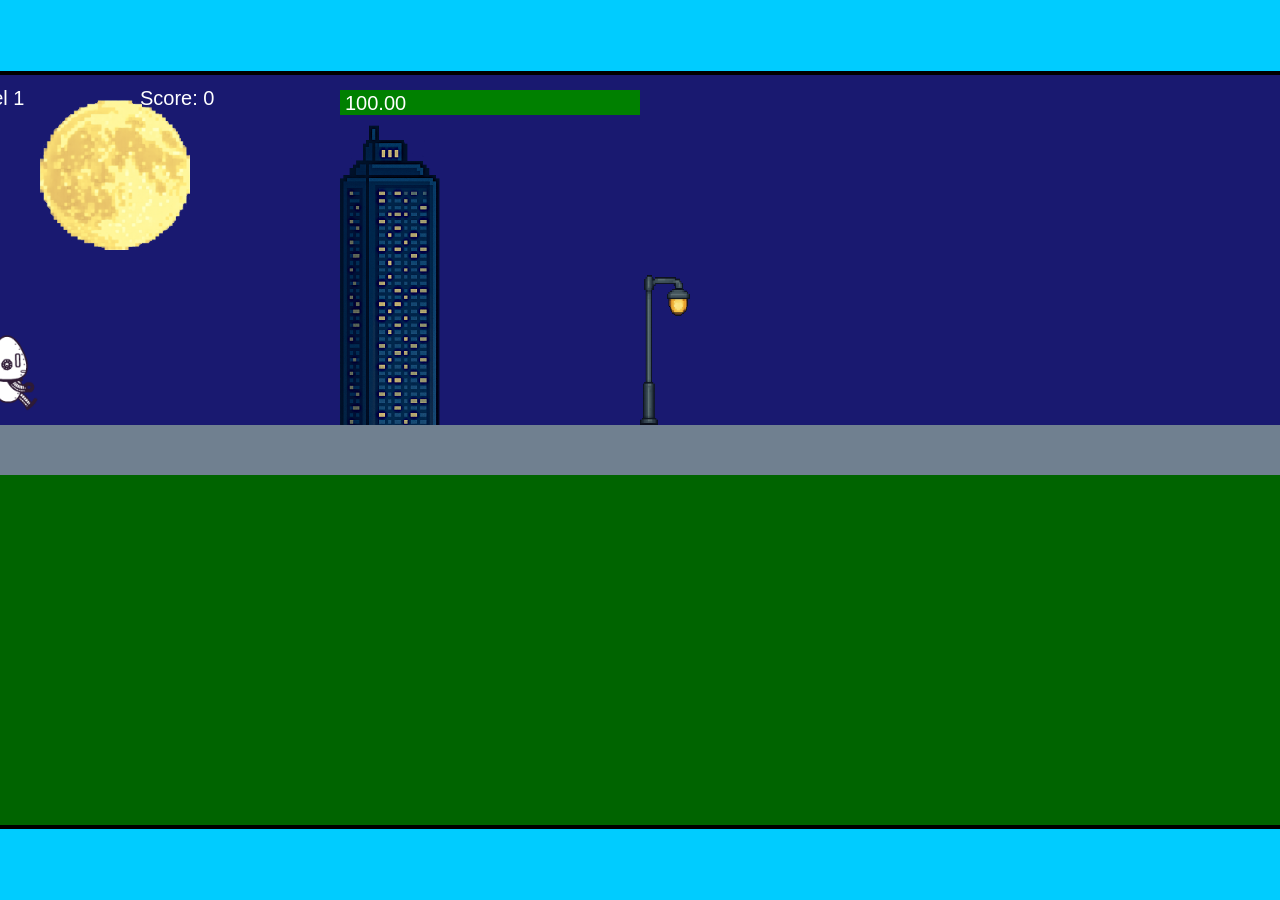
<file: fsd-projects/runtime/index.html>
<!DOCTYPE html>
<html lang="en">
  <head>
    <meta charset="UTF-8" />
    <meta name="viewport" content="width=device-width, initial-scale=1.0" />
    <title>Runtime Neo</title>
    <link rel="stylesheet" href="runtime.css" />
    <script src="https://code.jquery.com/jquery-3.1.0.js"></script>
    <script src="setup.js"></script>
    <script src="levels.js"></script>
    <script src="scenery.js"></script>
    <script src="student.js"></script>
    <script src="main.js"></script>
  </head>
  <body id="body">
    <canvas id="gameCanvas" width="1400" height="750"></canvas>
    <img id="player" src="images/halle.png" />
    <img id="projectile" src="images/projectile.png" />
    <img id="basicPlatform" src="images/interactable/basicPlatform.png" />
    <img id="spikes" src="images/interactable/spikes.png" />
    <img id="bug" src="images/interactable/bug.png" />
    <img id="healthUp" src="images/interactable/healthUp.png" />
    <img id="flag" src="images/interactable/flag.png" />
    <img id="moon" src="images/backgrounds/moon.png" />
    <img id="building" src="images/backgrounds/building.png" />
    <img id="lamp" src="images/backgrounds/lamp.png" />
  </body>
</html>
</file>
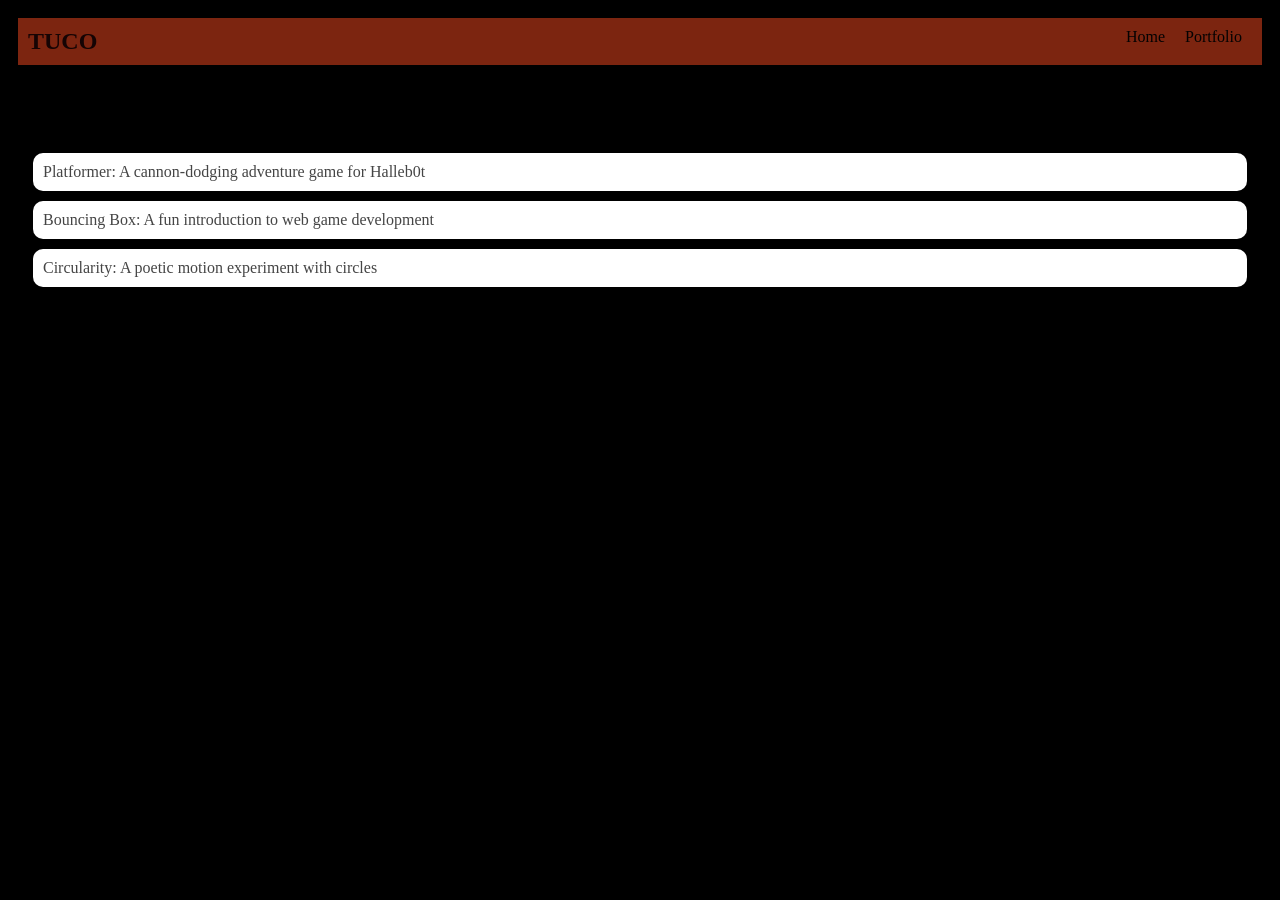
<file: portfolio.html>
<!DOCTYPE html>
<html>
  <head>
    <title>TUCO</title>
     <link rel="stylesheet" href="style.css" />
  </head>

  <body>
    <!-- All content goes here -->
    <div id="all-contents">
      <nav>
        <h1>TUCO</h1>
        <ul id="nav-ul">
            <li class="nav-li">
                <a href="index.html">Home</a>
            </li>
            <li class="nav-li">
                <a href="portfolio.html">Portfolio</a>
            </li>
        </ul>
      </nav>

      <main>
        <div class="content">
            <h1>Portfolio</h1>
            <ul id="portfolio">
                <li>
                    <a href="fsd-projects/platformer/">Platformer: A cannon-dodging adventure game for Halleb0t</a>
                </li>
                <li>
                    <a href="fsd-projects/bouncing-box/">Bouncing Box: A fun introduction to web game development</a>
                </li>
                <li>
                    <a href="fsd-projects/circularity/">Circularity: A poetic motion experiment with circles</a>
                </li>
            </ul>
        </div>
      </main>

    </div>
  </body>
</html>
</file>
<file: fsd-projects/runtime/runtime.css>
/* runtime.css */
/* Styles for Runtime Neo auto-runner game */

img {
  display: none;
}

#gameCanvas {
  position: absolute;
  border: 4px solid #000;
  top: 50%;
  left: 50%;
  transform: translate(-50%, -50%);
}

body {
  margin: 0;
  background-color: #00ccff;
  font-family: Arial, sans-serif;
  text-align: center;
  overflow: hidden;
}
</file>
<file: style.css>
body {
    background: rgb(0, 0, 0);
    color: rgb(137, 35, 35);
    padding: 10px;
    font-family: Georgia, 'Times New Roman', Times, serif, sans-serif;
}

#all-contents {
    max-width: 800%;
    margin: auto;
}

/* navigation menu */
nav {
    background: rgb(124, 37, 16);
    margin: 0 auto;
    display: flex;
    padding: 10px;
    margin-bottom: 20px;
}

h1 {
    display: flex;
    align-items: center;
    color: rgb(21, 4, 4);
    flex: 1;
    margin: 0;
}

#nav-ul {
    list-style-type: none;
    margin: 0;
    padding: 0;
    display: flex;
}

.nav-li {
    display: inline-block;
    padding: 0 10px;
}

a {
    text-decoration: none;
    color: #030202;
}

/* main container area beneath menu */
main {
    background: rgb(0, 0, 0);
    display: flex;
    margin-top: 20px;
}

.sidebar {
    margin-right: 25px;
    padding: 10px;
}

.sidebar-img {
    width: 200px;
}

.content {
    flex: 1;
    padding: 15px;
}

/* interests section styles */
#interests {
    border: 4px rgba(45, 2, 2, 0.983) ridge;
    padding: 8px;
    margin-top: 20px;
}

h2, h3 {
    margin: 0px;
}
/* Portfolio styles */
.content h1 {
  color: black;
}

#portfolio {
  list-style-type: none;
  padding-left: 0;
}

#portfolio li {
  background: #fff;
  padding: 10px;
  border-radius: 10px;
  margin-bottom: 10px;
}

#portfolio li:hover {
  background: #eee;
}

#portfolio a {
  text-decoration: none;
  color: #454545;
}
</file>
